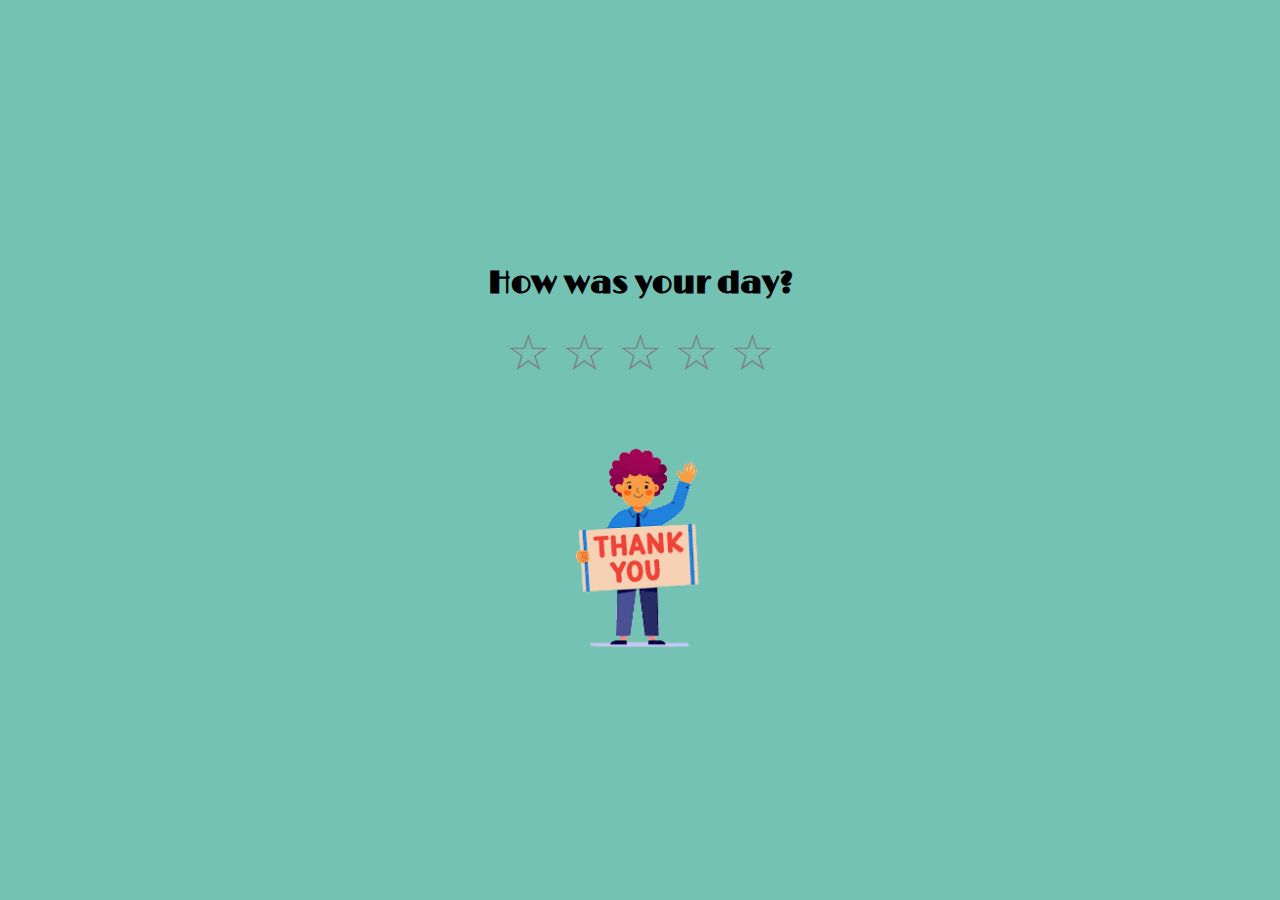
<file: index.html>
<!DOCTYPE html>
<html lang="en">
<head>
    <meta charset="UTF-8">
    <meta name="viewport" content="width=device-width, initial-scale=1.0">
    <title>How Was Your Day?</title>

    <link href="https://fonts.googleapis.com/css2?family=Barrio&display=swap" rel="stylesheet">
    
    <link rel="stylesheet" href="style.css">
</head>
<body>

    <div class="card">
        <h1>How was your day?</h1>

        <div class="stars">
            <span class="star" data-value="1">☆</span>
            <span class="star" data-value="2">☆</span>
            <span class="star" data-value="3">☆</span>
            <span class="star" data-value="4">☆</span>
            <span class="star" data-value="5">☆</span>
        </div>

        <p id="result"></p>

        <img src="random.png" alt="Mood Image">
    </div>

    <script src="script.js"></script>
</body>
</html>
</file>
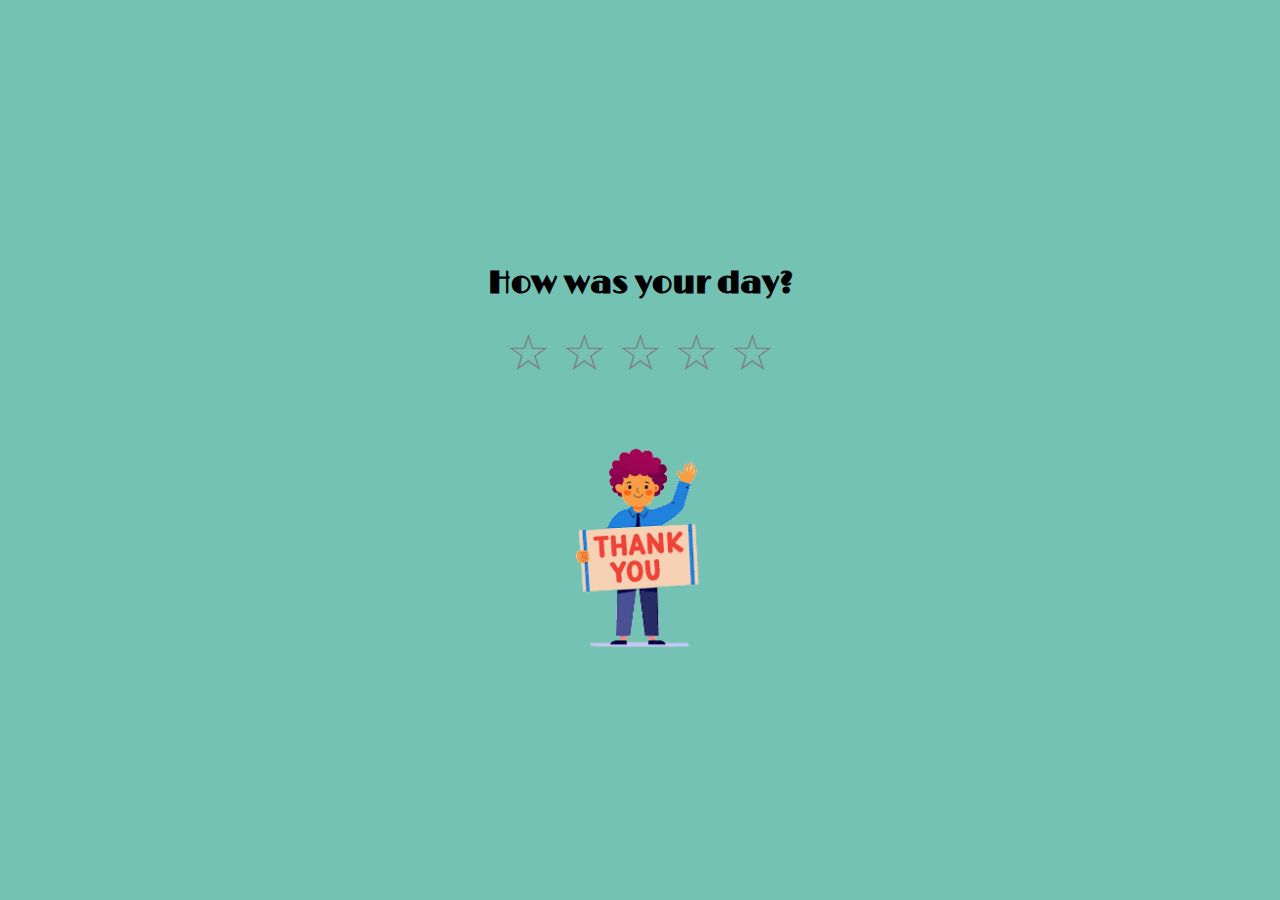
<file: sample.html>
<!DOCTYPE html>
<html>
    <head>
        <title>Day Rating</title>
        <link rel="stylesheet" href="style.css">
    </head>
    <body>
        <div class="card">
            <h1>How was your day?</h1>
            <div class="stars">
                <span class="star" data-value="1">☆</span>
                <span class="star" data-value="2">☆</span>
                <span class="star" data-value="3">☆</span>
                <span class="star" data-value="4">☆</span>
                <span class="star" data-value="5">☆</span>
            </div>

            <p id="result"></p>
            <img src = "random.png", alt = "Thank You">
        </div>
    <script src="script.js"></script>
    </body>
</html>
</file>
<file: style.css>
@import url('https://fonts.googleapis.com/css2?family=Barrio&family=Limelight&display=swap');

body {
    background: #74c2b3;
    font-family: "Limelight", sans-serif;
    font-weight: 400;
    font-style: normal;

    display: flex;
    justify-content: center;
    align-items: center;
    height: 100vh;
    margin: 0;
}

.card {
    display: flex;
    flex-direction: column;
    align-items: center;
    text-align: center;
}

img {
    width: 220px;
    margin-top: 20px;
}

.stars {
    font-size: 50px;
    cursor: pointer;
}

.star {
    color: gray;
    transition: 0.2s;
}

.star:hover,
.star.active {
    color: gold;
}

#result {
    margin-top: 15px;
    font-size: 18px;
}
</file>
